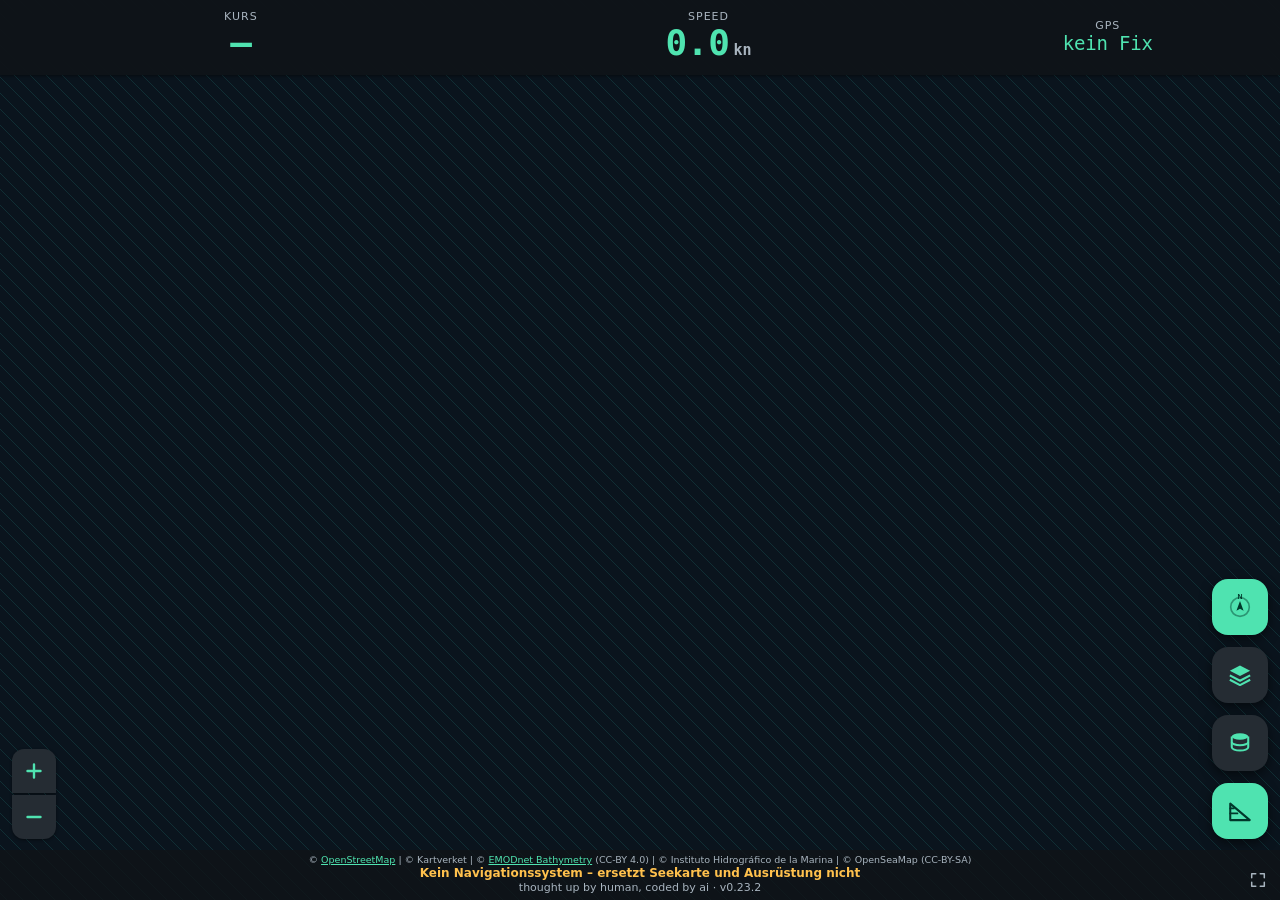
<file: index.html>
<!DOCTYPE html>
<!-- thought up by human, coded by ai -->
<html lang="de">
<head>
  <meta charset="UTF-8">
  <meta name="viewport" content="width=device-width, initial-scale=1.0, maximum-scale=1.0, user-scalable=no, viewport-fit=cover">
  <meta http-equiv="Content-Security-Policy" content="default-src 'self'; script-src 'self'; style-src 'self' 'unsafe-inline'; img-src 'self' data: blob: https://tile.openstreetmap.org https://wms.geonorge.no https://ows.emodnet-bathymetry.eu https://ideihm.covam.es https://tiles.openseamap.org; connect-src 'self' https://tile.openstreetmap.org https://wms.geonorge.no https://ows.emodnet-bathymetry.eu https://ideihm.covam.es https://tiles.openseamap.org;">
  <title>SeaGlimpse</title>
  <link rel="stylesheet" href="vendor/leaflet.css">
  <link rel="stylesheet" href="style.css">
  <link rel="manifest" href="manifest.json">
  <!--
    Systemleisten. theme-color faerbt die obere Leiste; die untere - Androids
    Gesten- bzw. Dreiknopfleiste - faerbt Chrome in einer installierten App
    nach eigener Regel, nicht nach dieser Angabe. Die Varianten mit media
    stehen hier, weil Chrome sie je nach Version fuer die Systemleisten im
    Standalone-Modus heranzieht; sie kosten nichts und koennen nur helfen.
  -->
  <meta name="theme-color" content="#101418">
  <meta name="theme-color" content="#101418" media="(prefers-color-scheme: dark)">
  <meta name="theme-color" content="#101418" media="(prefers-color-scheme: light)">
  <meta name="theme-color" content="#101418" media="(display-mode: standalone)">
  <meta name="description" content="Orientierungshilfe für Bootsfahrten: Position, Kurs, Ziel und Tiefendaten, auch ohne Mobilfunkempfang. Kein Navigationssystem.">
  <!-- iOS reads none of the manifest: installed appearance, title and icon
       come from these instead. The status bar stays visible and opaque -
       "black-translucent" would run the map underneath the clock and the
       battery, and on the water those two are worth reading. -->
  <link rel="icon" href="icons/icon.svg" type="image/svg+xml">
  <link rel="apple-touch-icon" href="icons/apple-touch-icon.png">
  <meta name="apple-mobile-web-app-capable" content="yes">
  <meta name="apple-mobile-web-app-title" content="SeaGlimpse">
  <meta name="apple-mobile-web-app-status-bar-style" content="black">
  <meta name="mobile-web-app-capable" content="yes">
</head>
<body>

  <!-- The map turns inside this window. It is deliberately larger than the
       window (see js/rotate.js), so no empty corner shows up when it is turned
       into the direction of travel; the window clips the overhang. -->
  <div id="mapviewport"><div id="map"></div></div>

  <!-- Icon set. Drawn here once and referenced with <use>, so the markup stays
       readable and no icon font or external sprite has to be loaded. -->
  <svg class="icon-defs" aria-hidden="true" focusable="false">
    <defs>
      <g id="ic-locate">
        <circle cx="12" cy="12" r="3.2"></circle>
        <circle cx="12" cy="12" r="7" fill="none" stroke="currentColor" stroke-width="1.8"></circle>
        <path d="M12 1v3.4M12 19.6V23M1 12h3.4M19.6 12H23" stroke="currentColor"
              stroke-width="2" stroke-linecap="round"></path>
      </g>
      <g id="ic-layers">
        <path d="M12 3.2 2.6 8.1l9.4 4.9 9.4-4.9z"></path>
        <path d="M2.6 12.4 12 17.3l9.4-4.9" fill="none" stroke="currentColor"
              stroke-width="1.9" stroke-linejoin="round"></path>
        <path d="M2.6 16.4 12 21.3l9.4-4.9" fill="none" stroke="currentColor"
              stroke-width="1.9" stroke-linejoin="round"></path>
      </g>
      <g id="ic-storage">
        <ellipse cx="12" cy="6" rx="7.6" ry="3"></ellipse>
        <path d="M4.4 6v5c0 1.66 3.4 3 7.6 3s7.6-1.34 7.6-3V6" fill="none"
              stroke="currentColor" stroke-width="1.9"></path>
        <path d="M4.4 11v5c0 1.66 3.4 3 7.6 3s7.6-1.34 7.6-3v-5" fill="none"
              stroke="currentColor" stroke-width="1.9"></path>
      </g>
      <g id="ic-projection">
        <path d="M3 20.4h18L3 5.2z" fill="none" stroke="currentColor"
              stroke-width="1.9" stroke-linejoin="round"></path>
        <path d="M3 14.2h6.6M3 9.6h3.2" stroke="currentColor" stroke-width="1.7"
              stroke-linecap="round"></path>
      </g>
      <g id="ic-ship">
        <path d="M2.8 14.6h18.4l-2.3 5a2 2 0 0 1-1.8 1.2H6.9a2 2 0 0 1-1.8-1.2z"></path>
        <path d="M5.9 14.6v-3.9h9.4v3.9" fill="none" stroke="currentColor"
              stroke-width="1.8" stroke-linejoin="round"></path>
        <path d="M8.7 10.7V7.4h3.6v3.3" fill="none" stroke="currentColor"
              stroke-width="1.7" stroke-linejoin="round"></path>
        <path d="M18.1 14.6V9.2" fill="none" stroke="currentColor"
              stroke-width="1.7" stroke-linecap="round"></path>
      </g>
      <g id="ic-plus">
        <path d="M12 6v12M6 12h12" fill="none" stroke="currentColor"
              stroke-width="2.2" stroke-linecap="round"></path>
      </g>
      <g id="ic-minus">
        <path d="M6 12h12" fill="none" stroke="currentColor"
              stroke-width="2.2" stroke-linecap="round"></path>
      </g>
      <g id="ic-fullscreen">
        <path d="M3.6 9V3.6H9M15 3.6h5.4V9M20.4 15v5.4H15M9 20.4H3.6V15"
              fill="none" stroke="currentColor" stroke-width="2"
              stroke-linecap="round" stroke-linejoin="round"></path>
      </g>
      <g id="ic-fullscreen-exit">
        <path d="M9 3.6V9H3.6M15 9V3.6M15 9h5.4M15 20.4V15h5.4M9 15v5.4M9 15H3.6"
              fill="none" stroke="currentColor" stroke-width="2"
              stroke-linecap="round" stroke-linejoin="round"></path>
      </g>
      <g id="ic-chevron">
        <path d="M6.5 9.5 12 15l5.5-5.5" fill="none" stroke="currentColor"
              stroke-width="2.2" stroke-linecap="round" stroke-linejoin="round"></path>
      </g>
    </defs>
  </svg>

  <!-- Top app bar: the three values read at a glance while steering -->
  <header id="statusbar" role="status" aria-live="polite">
    <div class="stat">
      <span class="stat-label">Kurs</span>
      <span class="stat-value" id="val-heading">–</span>
    </div>
    <!-- Tapping switches the unit; the whole tile is the target, not just the
         two words of the unit itself. -->
    <button id="btn-speed-unit" class="stat stat-tap" title="Einheit umschalten"
            aria-label="Geschwindigkeitseinheit umschalten">
      <span class="stat-label">Speed</span>
      <span class="stat-figure">
        <span class="stat-value" id="val-speed">–</span>
        <span class="stat-unit" id="val-speed-unit">kn</span>
      </span>
    </button>
    <div class="stat stat-narrow">
      <span class="stat-label">GPS</span>
      <span class="stat-value stat-value-sm" id="val-gps-status">suche…</span>
    </div>
  </header>

  <!-- Readouts stack in one column so two open cards can never overlap;
       hidden ones collapse out of the flow by themselves. -->
  <div id="readouts">

  <!-- Install hint. Hidden by default; js/install.js shows it only when the
       browser actually offers an installation and the hint was not dismissed. -->
  <section id="installbanner" class="card hidden" aria-live="polite">
    <h2 class="card-title">Als App installieren</h2>
    <p class="card-text" id="install-text">Auf dem Homescreen startet SeaGlimpse
      ohne Browserleiste und öffnet auch ohne Empfang.</p>
    <div class="card-actions">
      <button id="btn-install" class="btn-text">Installieren</button>
      <button id="btn-install-later" class="btn-text btn-quiet">Nicht jetzt</button>
    </div>
  </section>

  <!-- Navigation card: shown once a destination is set -->
  <section id="navpanel" class="card hidden" role="status" aria-live="polite">
    <!-- Distance and ETA stay in the header, so both are readable collapsed -
         they are the two figures worth permanent screen space. The card is
         only as wide as they are; the rest belongs to the chart. -->
    <button id="btn-toggle-nav" class="nav-head" aria-expanded="true" aria-controls="nav-details">
      <span class="nav-figures">
        <span class="nav-figure-line">
          <span class="row-label">Distanz</span>
          <span class="row-value" id="val-distance">–</span>
        </span>
        <span class="nav-figure-line nav-eta">
          <span class="row-label">ETA</span>
          <span class="row-value nav-eta-value" id="val-eta">–</span>
        </span>
      </span>
      <svg class="icon chevron" viewBox="0 0 24 24" aria-hidden="true"><use href="#ic-chevron"></use></svg>
    </button>
    <div id="nav-details">
      <div class="card-rows">
        <div class="row">
          <span class="row-label">Peilung</span>
          <span class="row-value" id="val-bearing">–</span>
        </div>
      </div>
      <p class="card-note hidden" id="target-lock-hint">Ziel fixiert – ein Tippen
        auf die Karte verschiebt es nicht mehr.</p>
      <button id="btn-clear-target" class="btn-text">Ziel löschen</button>
    </div>
  </section>

  </div>

  <!-- Chart layers -->
  <section id="layerpanel" class="card sheet hidden">
    <h2 class="card-title">Kartenebenen</h2>
    <div id="layer-list"></div>

    <!-- Other ships are not a layer of this map and cannot become one: every
         worldwide AIS feed needs a key, and a key needs a server this app does
         not have (see docs/architecture.md). What is possible without either
         is the jump - a plain link, nothing is loaded from there. It sits here
         rather than on a fifth button because it stands in for the layer. -->
    <div class="panel-extra">
      <a id="link-ais" class="btn-text btn-icon" target="_blank"
         rel="noopener noreferrer" href="https://www.vesselfinder.com/aismap">
        <svg class="icon" viewBox="0 0 24 24" aria-hidden="true"><use href="#ic-ship"></use></svg>
        Schiffe in der Nähe
      </a>
      <p class="card-text" id="ais-hint">Öffnet den gezeigten Ausschnitt bei
        VesselFinder. Kleine Sportboote senden meist kein AIS.</p>
    </div>
  </section>

  <!-- Tile storage -->
  <section id="storagepanel" class="card sheet hidden">
    <h2 class="card-title">Kachelspeicher</h2>
    <p class="card-text">Angesehene Kartenausschnitte werden automatisch gespeichert
      und stehen ohne Empfang weiter zur Verfügung. Ein Vorab-Download ganzer
      Gebiete ist nicht möglich – die Nutzungsbedingungen von OpenStreetMap
      untersagen das.</p>
    <p class="card-text" id="cache-size-hint"></p>
    <button id="btn-clear-cache" class="btn-text">Speicher leeren</button>
  </section>

  <!-- Floating action buttons -->
  <nav id="fabs" aria-label="Kartenwerkzeuge">
    <!--
      Position and orientation on one button. Not following, it is a crosshair
      and the tap brings the boat back to the middle; following, it becomes a
      compass and every further tap switches between north-up and course-up.
      The symbol always shows what the next tap does.

      The compass is drawn here rather than pulled from the icon set: the
      needle has to be reachable for CSS, and a <use> reference hides its
      contents. It turns with --map-rot, the same angle the map turns by - so
      it points at north whatever the map is doing, and stands upright by
      itself while the map is north-up.
    -->
    <button id="btn-map-mode" class="fab" aria-pressed="false"
            title="Zur eigenen Position" aria-label="Position und Kartenausrichtung">
      <svg class="icon" viewBox="0 0 24 24" aria-hidden="true">
        <g class="glyph-locate"><use href="#ic-locate"></use></g>
        <g class="glyph-compass">
          <circle cx="12" cy="12" r="8.6" fill="none" stroke="currentColor"
                  stroke-width="1.5" opacity="0.45"></circle>
          <g class="fab-needle">
            <path d="M12 6.4 15.3 15.4 12 13.6 8.7 15.4z"></path>
            <text class="fab-north" x="12" y="4.9" text-anchor="middle"
                  font-size="6.4" font-weight="700" fill="currentColor">N</text>
          </g>
        </g>
      </svg>
    </button>
    <button id="btn-toggle-layers" class="fab" title="Kartenebenen" aria-label="Kartenebenen">
      <svg class="icon" viewBox="0 0 24 24" aria-hidden="true"><use href="#ic-layers"></use></svg>
    </button>
    <button id="btn-toggle-storage" class="fab" title="Kachelspeicher" aria-label="Kachelspeicher">
      <svg class="icon" viewBox="0 0 24 24" aria-hidden="true"><use href="#ic-storage"></use></svg>
    </button>
    <button id="btn-toggle-proj" class="fab" title="Distanzmarken auf der Kurslinie" aria-label="Distanzmarken auf der Kurslinie">
      <svg class="icon" viewBox="0 0 24 24" aria-hidden="true"><use href="#ic-projection"></use></svg>
    </button>
  </nav>

  <!-- Zoom, and the map credits: both used to be Leaflet controls inside the
       map. They cannot stay there - the map is oversized and turns, so its
       corners are off screen and would turn with it. -->
  <div id="zoomctl">
    <button id="btn-zoom-in" class="zoom-btn" title="Hineinzoomen" aria-label="Hineinzoomen">
      <svg class="icon" viewBox="0 0 24 24" aria-hidden="true"><use href="#ic-plus"></use></svg>
    </button>
    <button id="btn-zoom-out" class="zoom-btn" title="Herauszoomen" aria-label="Herauszoomen">
      <svg class="icon" viewBox="0 0 24 24" aria-hidden="true"><use href="#ic-minus"></use></svg>
    </button>
  </div>



  <!-- Short-lived feedback for actions that otherwise leave no trace, e.g. a
       tap on the map that a fixed destination has ignored. -->
  <div id="snackbar" role="status" aria-live="polite"></div>

  <!-- The warning is part of the app, not of a page nobody reads: it stays on
       screen the whole time, above the credits it shares its strip with. -->
  <!-- One strip along the bottom edge: credits, the standing warning, and who
       built it. Together rather than stacked separately, so nothing can slide
       over anything else when a line wraps on a narrow screen. -->
  <footer id="footer">
    <p id="attribution"></p>
    <p id="disclaimer">Kein Navigationssystem – ersetzt Seekarte und Ausrüstung nicht</p>
    <p id="colophon">thought up by human, coded by ai · v<span id="app-version"></span></p>
    <!-- Sits in the footer strip rather than among the map buttons: it is used
         once at the start of a trip, not while steering. Hidden where the
         browser has no fullscreen to give. -->
    <button id="btn-fullscreen" class="hidden" title="Vollbild" aria-label="Vollbild" aria-pressed="false">
      <svg class="icon" viewBox="0 0 24 24" aria-hidden="true"><use id="ic-fullscreen-use" href="#ic-fullscreen"></use></svg>
    </button>
  </footer>

  <script src="vendor/leaflet.js"></script>
  <script src="js/version.js"></script>
  <script src="js/sources.js"></script>
  <script src="js/tilecache.js"></script>
  <script src="js/rotate.js"></script>
  <script src="js/app.js"></script>
  <script src="js/install.js"></script>
  <script src="js/wakelock.js"></script>
</body>
</html>
</file>
<file: vendor/leaflet.css>
/* required styles */

.leaflet-pane,
.leaflet-tile,
.leaflet-marker-icon,
.leaflet-marker-shadow,
.leaflet-tile-container,
.leaflet-pane > svg,
.leaflet-pane > canvas,
.leaflet-zoom-box,
.leaflet-image-layer,
.leaflet-layer {
	position: absolute;
	left: 0;
	top: 0;
	}
.leaflet-container {
	overflow: hidden;
	}
.leaflet-tile,
.leaflet-marker-icon,
.leaflet-marker-shadow {
	-webkit-user-select: none;
	   -moz-user-select: none;
	        user-select: none;
	  -webkit-user-drag: none;
	}
/* Prevents IE11 from highlighting tiles in blue */
.leaflet-tile::selection {
	background: transparent;
}
/* Safari renders non-retina tile on retina better with this, but Chrome is worse */
.leaflet-safari .leaflet-tile {
	image-rendering: -webkit-optimize-contrast;
	}
/* hack that prevents hw layers "stretching" when loading new tiles */
.leaflet-safari .leaflet-tile-container {
	width: 1600px;
	height: 1600px;
	-webkit-transform-origin: 0 0;
	}
.leaflet-marker-icon,
.leaflet-marker-shadow {
	display: block;
	}
/* .leaflet-container svg: reset svg max-width decleration shipped in Joomla! (joomla.org) 3.x */
/* .leaflet-container img: map is broken in FF if you have max-width: 100% on tiles */
.leaflet-container .leaflet-overlay-pane svg {
	max-width: none !important;
	max-height: none !important;
	}
.leaflet-container .leaflet-marker-pane img,
.leaflet-container .leaflet-shadow-pane img,
.leaflet-container .leaflet-tile-pane img,
.leaflet-container img.leaflet-image-layer,
.leaflet-container .leaflet-tile {
	max-width: none !important;
	max-height: none !important;
	width: auto;
	padding: 0;
	}

.leaflet-container img.leaflet-tile {
	/* See: https://bugs.chromium.org/p/chromium/issues/detail?id=600120 */
	mix-blend-mode: plus-lighter;
}

.leaflet-container.leaflet-touch-zoom {
	-ms-touch-action: pan-x pan-y;
	touch-action: pan-x pan-y;
	}
.leaflet-container.leaflet-touch-drag {
	-ms-touch-action: pinch-zoom;
	/* Fallback for FF which doesn't support pinch-zoom */
	touch-action: none;
	touch-action: pinch-zoom;
}
.leaflet-container.leaflet-touch-drag.leaflet-touch-zoom {
	-ms-touch-action: none;
	touch-action: none;
}
.leaflet-container {
	-webkit-tap-highlight-color: transparent;
}
.leaflet-container a {
	-webkit-tap-highlight-color: rgba(51, 181, 229, 0.4);
}
.leaflet-tile {
	filter: inherit;
	visibility: hidden;
	}
.leaflet-tile-loaded {
	visibility: inherit;
	}
.leaflet-zoom-box {
	width: 0;
	height: 0;
	-moz-box-sizing: border-box;
	     box-sizing: border-box;
	z-index: 800;
	}
/* workaround for https://bugzilla.mozilla.org/show_bug.cgi?id=888319 */
.leaflet-overlay-pane svg {
	-moz-user-select: none;
	}

.leaflet-pane         { z-index: 400; }

.leaflet-tile-pane    { z-index: 200; }
.leaflet-overlay-pane { z-index: 400; }
.leaflet-shadow-pane  { z-index: 500; }
.leaflet-marker-pane  { z-index: 600; }
.leaflet-tooltip-pane   { z-index: 650; }
.leaflet-popup-pane   { z-index: 700; }

.leaflet-map-pane canvas { z-index: 100; }
.leaflet-map-pane svg    { z-index: 200; }

.leaflet-vml-shape {
	width: 1px;
	height: 1px;
	}
.lvml {
	behavior: url(#default#VML);
	display: inline-block;
	position: absolute;
	}


/* control positioning */

.leaflet-control {
	position: relative;
	z-index: 800;
	pointer-events: visiblePainted; /* IE 9-10 doesn't have auto */
	pointer-events: auto;
	}
.leaflet-top,
.leaflet-bottom {
	position: absolute;
	z-index: 1000;
	pointer-events: none;
	}
.leaflet-top {
	top: 0;
	}
.leaflet-right {
	right: 0;
	}
.leaflet-bottom {
	bottom: 0;
	}
.leaflet-left {
	left: 0;
	}
.leaflet-control {
	float: left;
	clear: both;
	}
.leaflet-right .leaflet-control {
	float: right;
	}
.leaflet-top .leaflet-control {
	margin-top: 10px;
	}
.leaflet-bottom .leaflet-control {
	margin-bottom: 10px;
	}
.leaflet-left .leaflet-control {
	margin-left: 10px;
	}
.leaflet-right .leaflet-control {
	margin-right: 10px;
	}


/* zoom and fade animations */

.leaflet-fade-anim .leaflet-popup {
	opacity: 0;
	-webkit-transition: opacity 0.2s linear;
	   -moz-transition: opacity 0.2s linear;
	        transition: opacity 0.2s linear;
	}
.leaflet-fade-anim .leaflet-map-pane .leaflet-popup {
	opacity: 1;
	}
.leaflet-zoom-animated {
	-webkit-transform-origin: 0 0;
	    -ms-transform-origin: 0 0;
	        transform-origin: 0 0;
	}
svg.leaflet-zoom-animated {
	will-change: transform;
}

.leaflet-zoom-anim .leaflet-zoom-animated {
	-webkit-transition: -webkit-transform 0.25s cubic-bezier(0,0,0.25,1);
	   -moz-transition:    -moz-transform 0.25s cubic-bezier(0,0,0.25,1);
	        transition:         transform 0.25s cubic-bezier(0,0,0.25,1);
	}
.leaflet-zoom-anim .leaflet-tile,
.leaflet-pan-anim .leaflet-tile {
	-webkit-transition: none;
	   -moz-transition: none;
	        transition: none;
	}

.leaflet-zoom-anim .leaflet-zoom-hide {
	visibility: hidden;
	}


/* cursors */

.leaflet-interactive {
	cursor: pointer;
	}
.leaflet-grab {
	cursor: -webkit-grab;
	cursor:    -moz-grab;
	cursor:         grab;
	}
.leaflet-crosshair,
.leaflet-crosshair .leaflet-interactive {
	cursor: crosshair;
	}
.leaflet-popup-pane,
.leaflet-control {
	cursor: auto;
	}
.leaflet-dragging .leaflet-grab,
.leaflet-dragging .leaflet-grab .leaflet-interactive,
.leaflet-dragging .leaflet-marker-draggable {
	cursor: move;
	cursor: -webkit-grabbing;
	cursor:    -moz-grabbing;
	cursor:         grabbing;
	}

/* marker & overlays interactivity */
.leaflet-marker-icon,
.leaflet-marker-shadow,
.leaflet-image-layer,
.leaflet-pane > svg path,
.leaflet-tile-container {
	pointer-events: none;
	}

.leaflet-marker-icon.leaflet-interactive,
.leaflet-image-layer.leaflet-interactive,
.leaflet-pane > svg path.leaflet-interactive,
svg.leaflet-image-layer.leaflet-interactive path {
	pointer-events: visiblePainted; /* IE 9-10 doesn't have auto */
	pointer-events: auto;
	}

/* visual tweaks */

.leaflet-container {
	background: #ddd;
	outline-offset: 1px;
	}
.leaflet-container a {
	color: #0078A8;
	}
.leaflet-zoom-box {
	border: 2px dotted #38f;
	background: rgba(255,255,255,0.5);
	}


/* general typography */
.leaflet-container {
	font-family: "Helvetica Neue", Arial, Helvetica, sans-serif;
	font-size: 12px;
	font-size: 0.75rem;
	line-height: 1.5;
	}


/* general toolbar styles */

.leaflet-bar {
	box-shadow: 0 1px 5px rgba(0,0,0,0.65);
	border-radius: 4px;
	}
.leaflet-bar a {
	background-color: #fff;
	border-bottom: 1px solid #ccc;
	width: 26px;
	height: 26px;
	line-height: 26px;
	display: block;
	text-align: center;
	text-decoration: none;
	color: black;
	}
.leaflet-bar a,
.leaflet-control-layers-toggle {
	background-position: 50% 50%;
	background-repeat: no-repeat;
	display: block;
	}
.leaflet-bar a:hover,
.leaflet-bar a:focus {
	background-color: #f4f4f4;
	}
.leaflet-bar a:first-child {
	border-top-left-radius: 4px;
	border-top-right-radius: 4px;
	}
.leaflet-bar a:last-child {
	border-bottom-left-radius: 4px;
	border-bottom-right-radius: 4px;
	border-bottom: none;
	}
.leaflet-bar a.leaflet-disabled {
	cursor: default;
	background-color: #f4f4f4;
	color: #bbb;
	}

.leaflet-touch .leaflet-bar a {
	width: 30px;
	height: 30px;
	line-height: 30px;
	}
.leaflet-touch .leaflet-bar a:first-child {
	border-top-left-radius: 2px;
	border-top-right-radius: 2px;
	}
.leaflet-touch .leaflet-bar a:last-child {
	border-bottom-left-radius: 2px;
	border-bottom-right-radius: 2px;
	}

/* zoom control */

.leaflet-control-zoom-in,
.leaflet-control-zoom-out {
	font: bold 18px 'Lucida Console', Monaco, monospace;
	text-indent: 1px;
	}

.leaflet-touch .leaflet-control-zoom-in, .leaflet-touch .leaflet-control-zoom-out  {
	font-size: 22px;
	}


/* layers control */

.leaflet-control-layers {
	box-shadow: 0 1px 5px rgba(0,0,0,0.4);
	background: #fff;
	border-radius: 5px;
	}
.leaflet-control-layers-toggle {
	background-image: url(images/layers.png);
	width: 36px;
	height: 36px;
	}
.leaflet-retina .leaflet-control-layers-toggle {
	background-image: url(images/layers-2x.png);
	background-size: 26px 26px;
	}
.leaflet-touch .leaflet-control-layers-toggle {
	width: 44px;
	height: 44px;
	}
.leaflet-control-layers .leaflet-control-layers-list,
.leaflet-control-layers-expanded .leaflet-control-layers-toggle {
	display: none;
	}
.leaflet-control-layers-expanded .leaflet-control-layers-list {
	display: block;
	position: relative;
	}
.leaflet-control-layers-expanded {
	padding: 6px 10px 6px 6px;
	color: #333;
	background: #fff;
	}
.leaflet-control-layers-scrollbar {
	overflow-y: scroll;
	overflow-x: hidden;
	padding-right: 5px;
	}
.leaflet-control-layers-selector {
	margin-top: 2px;
	position: relative;
	top: 1px;
	}
.leaflet-control-layers label {
	display: block;
	font-size: 13px;
	font-size: 1.08333em;
	}
.leaflet-control-layers-separator {
	height: 0;
	border-top: 1px solid #ddd;
	margin: 5px -10px 5px -6px;
	}

/* Default icon URLs */
.leaflet-default-icon-path { /* used only in path-guessing heuristic, see L.Icon.Default */
	background-image: url(images/marker-icon.png);
	}


/* attribution and scale controls */

.leaflet-container .leaflet-control-attribution {
	background: #fff;
	background: rgba(255, 255, 255, 0.8);
	margin: 0;
	}
.leaflet-control-attribution,
.leaflet-control-scale-line {
	padding: 0 5px;
	color: #333;
	line-height: 1.4;
	}
.leaflet-control-attribution a {
	text-decoration: none;
	}
.leaflet-control-attribution a:hover,
.leaflet-control-attribution a:focus {
	text-decoration: underline;
	}
.leaflet-attribution-flag {
	display: inline !important;
	vertical-align: baseline !important;
	width: 1em;
	height: 0.6669em;
	}
.leaflet-left .leaflet-control-scale {
	margin-left: 5px;
	}
.leaflet-bottom .leaflet-control-scale {
	margin-bottom: 5px;
	}
.leaflet-control-scale-line {
	border: 2px solid #777;
	border-top: none;
	line-height: 1.1;
	padding: 2px 5px 1px;
	white-space: nowrap;
	-moz-box-sizing: border-box;
	     box-sizing: border-box;
	background: rgba(255, 255, 255, 0.8);
	text-shadow: 1px 1px #fff;
	}
.leaflet-control-scale-line:not(:first-child) {
	border-top: 2px solid #777;
	border-bottom: none;
	margin-top: -2px;
	}
.leaflet-control-scale-line:not(:first-child):not(:last-child) {
	border-bottom: 2px solid #777;
	}

.leaflet-touch .leaflet-control-attribution,
.leaflet-touch .leaflet-control-layers,
.leaflet-touch .leaflet-bar {
	box-shadow: none;
	}
.leaflet-touch .leaflet-control-layers,
.leaflet-touch .leaflet-bar {
	border: 2px solid rgba(0,0,0,0.2);
	background-clip: padding-box;
	}


/* popup */

.leaflet-popup {
	position: absolute;
	text-align: center;
	margin-bottom: 20px;
	}
.leaflet-popup-content-wrapper {
	padding: 1px;
	text-align: left;
	border-radius: 12px;
	}
.leaflet-popup-content {
	margin: 13px 24px 13px 20px;
	line-height: 1.3;
	font-size: 13px;
	font-size: 1.08333em;
	min-height: 1px;
	}
.leaflet-popup-content p {
	margin: 17px 0;
	margin: 1.3em 0;
	}
.leaflet-popup-tip-container {
	width: 40px;
	height: 20px;
	position: absolute;
	left: 50%;
	margin-top: -1px;
	margin-left: -20px;
	overflow: hidden;
	pointer-events: none;
	}
.leaflet-popup-tip {
	width: 17px;
	height: 17px;
	padding: 1px;

	margin: -10px auto 0;
	pointer-events: auto;

	-webkit-transform: rotate(45deg);
	   -moz-transform: rotate(45deg);
	    -ms-transform: rotate(45deg);
	        transform: rotate(45deg);
	}
.leaflet-popup-content-wrapper,
.leaflet-popup-tip {
	background: white;
	color: #333;
	box-shadow: 0 3px 14px rgba(0,0,0,0.4);
	}
.leaflet-container a.leaflet-popup-close-button {
	position: absolute;
	top: 0;
	right: 0;
	border: none;
	text-align: center;
	width: 24px;
	height: 24px;
	font: 16px/24px Tahoma, Verdana, sans-serif;
	color: #757575;
	text-decoration: none;
	background: transparent;
	}
.leaflet-container a.leaflet-popup-close-button:hover,
.leaflet-container a.leaflet-popup-close-button:focus {
	color: #585858;
	}
.leaflet-popup-scrolled {
	overflow: auto;
	}

.leaflet-oldie .leaflet-popup-content-wrapper {
	-ms-zoom: 1;
	}
.leaflet-oldie .leaflet-popup-tip {
	width: 24px;
	margin: 0 auto;

	-ms-filter: "progid:DXImageTransform.Microsoft.Matrix(M11=0.70710678, M12=0.70710678, M21=-0.70710678, M22=0.70710678)";
	filter: progid:DXImageTransform.Microsoft.Matrix(M11=0.70710678, M12=0.70710678, M21=-0.70710678, M22=0.70710678);
	}

.leaflet-oldie .leaflet-control-zoom,
.leaflet-oldie .leaflet-control-layers,
.leaflet-oldie .leaflet-popup-content-wrapper,
.leaflet-oldie .leaflet-popup-tip {
	border: 1px solid #999;
	}


/* div icon */

.leaflet-div-icon {
	background: #fff;
	border: 1px solid #666;
	}


/* Tooltip */
/* Base styles for the element that has a tooltip */
.leaflet-tooltip {
	position: absolute;
	padding: 6px;
	background-color: #fff;
	border: 1px solid #fff;
	border-radius: 3px;
	color: #222;
	white-space: nowrap;
	-webkit-user-select: none;
	-moz-user-select: none;
	-ms-user-select: none;
	user-select: none;
	pointer-events: none;
	box-shadow: 0 1px 3px rgba(0,0,0,0.4);
	}
.leaflet-tooltip.leaflet-interactive {
	cursor: pointer;
	pointer-events: auto;
	}
.leaflet-tooltip-top:before,
.leaflet-tooltip-bottom:before,
.leaflet-tooltip-left:before,
.leaflet-tooltip-right:before {
	position: absolute;
	pointer-events: none;
	border: 6px solid transparent;
	background: transparent;
	content: "";
	}

/* Directions */

.leaflet-tooltip-bottom {
	margin-top: 6px;
}
.leaflet-tooltip-top {
	margin-top: -6px;
}
.leaflet-tooltip-bottom:before,
.leaflet-tooltip-top:before {
	left: 50%;
	margin-left: -6px;
	}
.leaflet-tooltip-top:before {
	bottom: 0;
	margin-bottom: -12px;
	border-top-color: #fff;
	}
.leaflet-tooltip-bottom:before {
	top: 0;
	margin-top: -12px;
	margin-left: -6px;
	border-bottom-color: #fff;
	}
.leaflet-tooltip-left {
	margin-left: -6px;
}
.leaflet-tooltip-right {
	margin-left: 6px;
}
.leaflet-tooltip-left:before,
.leaflet-tooltip-right:before {
	top: 50%;
	margin-top: -6px;
	}
.leaflet-tooltip-left:before {
	right: 0;
	margin-right: -12px;
	border-left-color: #fff;
	}
.leaflet-tooltip-right:before {
	left: 0;
	margin-left: -12px;
	border-right-color: #fff;
	}

/* Printing */

@media print {
	/* Prevent printers from removing background-images of controls. */
	.leaflet-control {
		-webkit-print-color-adjust: exact;
		print-color-adjust: exact;
		}
	}
</file>
<file: style.css>
/* thought up by human, coded by ai */

/*
 * Material 3, dark scheme, tuned for a phone held at arm's length in daylight
 * on a moving boat. Two deviations from stock Material are deliberate:
 *
 *  - Contrast is pushed past the Material baseline. Surfaces are darker and
 *    on-surface colours lighter than the reference dark palette, because the
 *    screen competes with open sky.
 *  - The readings are set at display sizes rather than the body/title sizes a
 *    Material layout would use. They have to be readable in a glance away from
 *    the water, which is the whole point of the app.
 *
 * Type is a system stack: no webfont is loaded, since nothing may be fetched
 * from a CDN and vendoring Roboto would add weight for little gain.
 */

:root {
  color-scheme: dark;

  /* Surfaces */
  --md-surface: #101418;
  --md-surface-container: #1b2127;
  --md-surface-container-high: #252c33;

  /* Content */
  --md-on-surface: #e6eaef;
  --md-on-surface-variant: #a8b4bf;
  --md-outline: #3a444e;

  /* Accent: the readings and active controls */
  --md-primary: #4fe3b0;
  --md-on-primary: #00382a;

  /* Elevation. Material 3 leans on tinted surfaces; the shadow only lifts the
     panel off a busy map so its edge stays findable. */
  --md-elev-1: 0 1px 3px rgba(0, 0, 0, 0.45);
  --md-elev-3: 0 4px 12px rgba(0, 0, 0, 0.55);

  /* Shape */
  --md-radius-s: 12px;
  --md-radius-m: 16px;
  --md-radius-l: 28px;

  --font: system-ui, -apple-system, "Segoe UI", Roboto, "Helvetica Neue", sans-serif;
  --font-numeric: ui-monospace, "SF Mono", "Roboto Mono", Menlo, monospace;

  /* Safe areas on notched phones */
  --inset-top: env(safe-area-inset-top, 0px);
  --inset-bottom: env(safe-area-inset-bottom, 0px);

  /* Buttons on the left and on the right sit on one line, clear of the footer
     strip. The strip's height depends on how its lines wrap, so app.js
     measures it and overwrites this - the value here is what holds until the
     first measurement. */
  --controls-bottom: calc(var(--inset-bottom) + 82px);
}

* { box-sizing: border-box; }

html, body {
  margin: 0;
  height: 100%;
  overflow: hidden;
  background: var(--md-surface);
  color: var(--md-on-surface);
  font-family: var(--font);
  -webkit-text-size-adjust: 100%;
}

/*
 * The map window clips; the map inside it turns. In course-up mode js/rotate.js
 * sets --map-size to the diagonal of the window, so the turned map still covers
 * every corner, and --map-rot to the angle. North-up leaves both at their
 * defaults, and then this is an ordinary full-screen map.
 */
#mapviewport {
  position: absolute;
  inset: 0;
  overflow: hidden;
  background: var(--md-surface);
}

#map {
  position: absolute;
  top: 50%;
  left: 50%;
  width: var(--map-size-w, 100%);
  height: var(--map-size-h, 100%);
  background: var(--md-surface);
  transform: translate(-50%, -50%) rotate(var(--map-rot, 0deg));
  transform-origin: 50% 50%;
  /* Long enough to look like a turn rather than a jump, short enough not to
     lag behind the boat. */
  transition: transform 240ms ease-out;
}

@media (prefers-reduced-motion: reduce) {
  #map { transition: none; }
}

/* While two fingers are turning the map, everything that follows the rotation
   has to follow it immediately: an eased transition would lag a finger that is
   still moving. */
:root.is-turning #map,
:root.is-turning .boat-icon svg,
:root.is-turning .fab-needle { transition: none; }

/*
 * Own position. A hull with a pointed bow and a flat stern, turned into the
 * course - which way the boat is pointing is the thing to read at a glance.
 * The rotation is the geographic heading: north-up the map does not turn and
 * the boat does, course-up the map turns underneath and the boat ends up
 * pointing at the top of the screen.
 */
.boat-icon svg {
  width: 34px;
  height: 40px;
  display: block;
  transform: rotate(var(--rot, 0deg));
  transform-origin: 50% 50%;
  transition: transform 240ms ease-out;
  filter: drop-shadow(0 1px 3px rgba(0, 0, 0, 0.6));
}

@media (prefers-reduced-motion: reduce) {
  .boat-icon svg { transition: none; }
}

.icon-defs { position: absolute; width: 0; height: 0; overflow: hidden; }

.icon {
  width: 26px;
  height: 26px;
  fill: currentColor;
  display: block;
}

/* --- Top app bar ---------------------------------------------------------
 * Full width rather than a floating pill: it never has to compete with the
 * zoom control for the same corner, and the three readings get the whole
 * width instead of sharing it with the map. */

#statusbar {
  position: absolute;
  top: 0;
  left: 0;
  right: 0;
  z-index: 1000;
  display: flex;
  align-items: stretch;
  gap: 2px;
  padding: calc(var(--inset-top) + 6px) 8px 8px;
  background: color-mix(in srgb, var(--md-surface) 92%, transparent);
  backdrop-filter: blur(12px);
  box-shadow: var(--md-elev-1);
}

.stat {
  flex: 1 1 0;
  min-width: 0;
  display: flex;
  flex-direction: column;
  align-items: center;
  justify-content: center;
  padding: 4px 2px;
}

.stat-narrow { flex: 0 1 26%; }

/* A reading that is also a switch. Looks like the others - the tap is the
   discovery, not a button frame in the middle of the display. */
.stat-tap {
  appearance: none;
  border: none;
  background: none;
  color: inherit;
  font: inherit;
  cursor: pointer;
}

/* Number and unit on one baseline: the unit stays small, so km/h does not
   crowd the two neighbouring readings out of the bar. */
.stat-figure {
  display: flex;
  align-items: baseline;
  gap: 4px;
  min-width: 0;
}

.stat-unit {
  font-family: var(--font-numeric);
  font-size: 15px;
  font-weight: 600;
  color: var(--md-on-surface-variant);
  white-space: nowrap;
}

.stat-label {
  font-size: 11px;
  font-weight: 500;
  letter-spacing: 0.09em;
  text-transform: uppercase;
  color: var(--md-on-surface-variant);
  line-height: 1.2;
}

/* Display size. This is the number read while looking away from the water. */
.stat-value {
  font-family: var(--font-numeric);
  font-size: 36px;
  font-weight: 600;
  line-height: 1.1;
  letter-spacing: -0.01em;
  color: var(--md-primary);
  font-variant-numeric: tabular-nums;
  white-space: nowrap;
  overflow: hidden;
  text-overflow: ellipsis;
  max-width: 100%;
}

/* The GPS state is a word, not a reading - it must not crowd out the numbers. */
.stat-value-sm { font-size: 19px; font-weight: 500; }

@media (max-width: 380px) {
  .stat-value { font-size: 30px; }
  .stat-value-sm { font-size: 16px; }
}

/* --- Cards --------------------------------------------------------------- */

.card {
  position: absolute;
  z-index: 1000;
  background: var(--md-surface-container);
  color: var(--md-on-surface);
  border-radius: var(--md-radius-l);
  box-shadow: var(--md-elev-3);
  padding: 16px 20px;
}

.card.hidden { display: none; }

.card-title {
  margin: 0 0 10px;
  font-size: 13px;
  font-weight: 600;
  letter-spacing: 0.08em;
  text-transform: uppercase;
  color: var(--md-on-surface-variant);
}

.card-text {
  margin: 0 0 10px;
  font-size: 13px;
  line-height: 1.45;
  color: var(--md-on-surface-variant);
}

.card-rows { display: flex; flex-direction: column; gap: 6px; }

/*
 * Distance, ETA and bearing are one table, not three lines that happen to sit
 * above each other: same label column, same right edge for the figures. The
 * figures are right-aligned because that is how numbers of differing length
 * line up - and they carry their unit with them, so the unit ends the line.
 */
.row,
.nav-figure-line {
  display: grid;
  grid-template-columns: var(--label-col, 60px) 1fr;
  align-items: baseline;
  gap: 10px;
}

.row .row-value,
.nav-figure-line .row-value { text-align: right; }

.row-label {
  font-size: 14px;
  color: var(--md-on-surface-variant);
}

.row-value {
  font-family: var(--font-numeric);
  font-size: 26px;
  font-weight: 600;
  line-height: 1.15;
  color: var(--md-primary);
  font-variant-numeric: tabular-nums;
  /* A wrapped reading is unreadable at a glance and costs the height the
     collapsed card is meant to save. */
  white-space: nowrap;
}

/*
 * Readouts share one column. Placing them in opposite corners looked fine in
 * the abstract but collided on a 390 px phone as soon as both were open.
 */
#readouts {
  position: absolute;
  z-index: 1000;
  top: calc(var(--inset-top) + 84px);
  left: 12px;
  /* No width of its own: each card takes only what it needs, and what it does
     not need stays chart. align-items keeps them from stretching to the widest
     one among them. */
  max-width: min(252px, 72vw);
  display: flex;
  flex-direction: column;
  align-items: flex-start;
  gap: 10px;
  pointer-events: none;
}

#readouts .card {
  position: static;
  pointer-events: auto;
  max-width: 100%;
}

/* The install hint is text and wants the full column; the readings do not. */
#installbanner { width: min(252px, 72vw); }

/* Collapsible destination card. Collapsed it keeps only the distance, which
   is what the card is worth permanent space for. */
/* Tighter than the other cards: this one is on screen the whole time. The
   room on the right belongs to the chevron, which is lifted out of the text
   flow below - in the flow it shortened the header lines only, and the figures
   then stopped lining up with the bearing underneath. */
#navpanel {
  position: relative;
  padding: 8px 40px 8px 12px;
}

.nav-head {
  appearance: none;
  width: 100%;
  display: block;
  padding: 0;
  min-height: 44px;
  border: none;
  background: none;
  color: inherit;
  font: inherit;
  text-align: left;
  cursor: pointer;
}

/* Positioned against the card, not the header, so it sits in the reserved
   strip on the right. It stays a child of the button, so a tap on it still
   folds the card. */
.nav-head .chevron {
  position: absolute;
  right: 11px;
  top: 19px;
  width: 22px;
  height: 22px;
  color: var(--md-on-surface-variant);
  transition: transform 0.18s ease;
}

#navpanel.is-collapsed .nav-head .chevron { transform: rotate(-90deg); }
#navpanel.is-collapsed #nav-details { display: none; }

/* Collapsed, the figures are the only thing on the card - a unit-bearing
   number needs no label, and dropping it keeps the card narrow. */
#navpanel.is-collapsed .nav-head .row-label { display: none; }

/* Same step as between the two header lines, so all three readings keep one
   rhythm instead of showing where the fold is. */
#nav-details { margin-top: 2px; }

/* Distance over ETA: the distance is the figure being read, the ETA the
   footnote to it. Both stay in the header, so a collapsed card still carries
   them. */
.nav-figures {
  display: flex;
  flex-direction: column;
  gap: 2px;
  width: 100%;
  min-width: 0;
}

.nav-figure-line {
  display: flex;
  align-items: baseline;
  justify-content: space-between;
  gap: 10px;
}

/*
 * Open, the ETA is a reading like the distance and is set like one. Collapsed
 * it drops to a caption underneath: at that point the card is a glance, and
 * the distance is what the glance is for.
 */
#navpanel.is-collapsed .nav-eta-value {
  font-size: 13px;
  font-weight: 500;
  color: var(--md-on-surface-variant);
}

/*
 * Collapsed the card must not breathe with every minute that ticks over.
 * Tabular figures keep digits equal in width, and this floor keeps the card
 * from following the length of the ETA text - "9 min" and "10 min" then leave
 * it exactly where it was.
 */
#navpanel.is-collapsed .nav-figures { min-width: 110px; }

/* Collapsed the labels are gone, so the table becomes two stacked figures -
   left-aligned, because with nothing to line up against, a right edge would
   only make the card look ragged. */
#navpanel.is-collapsed .nav-figure-line { display: block; }
#navpanel.is-collapsed .nav-figure-line .row-value { text-align: left; }

/* Sheets are wider and centred: they carry controls, not readings. */
.sheet {
  top: calc(var(--inset-top) + 84px);
  left: 50%;
  transform: translateX(-50%);
  width: min(340px, calc(100vw - 24px));
  max-height: calc(100vh - var(--inset-top) - 190px);
  overflow-y: auto;
}

/* --- Controls ------------------------------------------------------------ */

.btn-text {
  appearance: none;
  margin-top: 12px;
  padding: 10px 18px;
  min-height: 44px;
  border: none;
  border-radius: var(--md-radius-l);
  background: var(--md-surface-container-high);
  color: var(--md-primary);
  font: inherit;
  font-size: 15px;
  font-weight: 600;
  cursor: pointer;
}

.btn-text:active { background: var(--md-outline); }

/* Second, quieter action in a pair - Material's text button next to a filled
   one. Same tap target, less pull. */
.btn-quiet {
  background: transparent;
  color: var(--md-on-surface-variant);
}

.btn-quiet:active { background: var(--md-surface-container-high); }

/* Two actions side by side; they wrap rather than shrink below a tap target. */
.card-actions { display: flex; flex-wrap: wrap; gap: 8px; }

/* Status line inside a card, e.g. that the destination is fixed. */
.card-note {
  margin: 10px 0 0;
  font-size: 13px;
  line-height: 1.4;
  color: var(--md-primary);
}

.card-note.hidden { display: none; }

/* Generic, for controls that are not always applicable - e.g. the install
   button on iOS, where the browser offers no programmatic installation. */
.btn-text.hidden { display: none; }

/* Layer switches. Material list item with a leading checkbox, sized as a
   comfortable tap target for wet hands. */
.layer-row {
  display: flex;
  align-items: center;
  gap: 14px;
  min-height: 52px;
  font-size: 16px;
  cursor: pointer;
  border-radius: var(--md-radius-s);
  padding: 0 4px;
}

.layer-row:active { background: var(--md-surface-container-high); }

.layer-row input[type="checkbox"] {
  width: 24px;
  height: 24px;
  flex: 0 0 auto;
  accent-color: var(--md-primary);
  margin: 0;
}

/* The jump to the public AIS map, set off from the layer switches above it:
   it is not a layer, it leaves the app. */
.panel-extra {
  margin-top: 14px;
  padding-top: 12px;
  border-top: 1px solid var(--md-outline);
}

.panel-extra .card-text { margin: 8px 0 0; }

/* A text button that carries an icon - laid out as a row, and as an <a> it
   needs the button paddings it does not inherit. */
.btn-icon {
  display: inline-flex;
  align-items: center;
  gap: 10px;
  margin-top: 0;
  text-decoration: none;
}

.btn-icon .icon { width: 22px; height: 22px; }

/* Offline the target cannot answer, so the link says so instead of opening an
   error page. */
.btn-icon.is-offline {
  color: var(--md-on-surface-variant);
  opacity: 0.6;
}

/* --- Marks on the course line ---------------------------------------------
 * The divIcon anchors a zero-sized box on the point; the span inside is what
 * is centred on it. Doing the centring in CSS keeps Leaflet's own positioning
 * transform on the outer element untouched. The --rot custom property carries
 * the along-line rotation so the transform stays composed here. */

.course-mark-label,
.course-mark-dist { width: 0; height: 0; }

.course-mark-label span,
.course-mark-dist span {
  position: absolute;
  white-space: nowrap;
  font-family: var(--font-numeric);
  line-height: 1;
  border-radius: var(--md-radius-s);
  /* Legible over both the pale sea and the beige land of the base map. */
  background: color-mix(in srgb, var(--md-surface) 82%, transparent);
}

/* Travel time: the figure being read, so it gets the weight. It has to stay
   horizontal on screen, so a turned map is turned back out of it. */
.course-mark-label span {
  transform: translate(-50%, -50%) rotate(var(--map-counter-rot, 0deg));
  font-size: 12px;
  font-weight: 600;
  padding: 3px 6px;
  color: var(--md-on-surface);
}

/* Distance: a caption telling you which mark this is, running along the line
   and deliberately quieter than the time. No compensation here - it is meant
   to lie along the line, and the line turns with the map. */
.course-mark-dist span {
  transform: translate(-50%, -50%) rotate(var(--rot, 0deg));
  font-size: 10px;
  font-weight: 500;
  padding: 2px 4px;
  color: var(--md-on-surface-variant);
}

/* --- Floating action buttons --------------------------------------------- */

#fabs {
  position: absolute;
  right: 12px;
  bottom: var(--controls-bottom);
  z-index: 1000;
  display: flex;
  flex-direction: column;
  gap: 12px;
}

.fab {
  appearance: none;
  width: 56px;
  height: 56px;
  display: flex;
  align-items: center;
  justify-content: center;
  border: none;
  border-radius: var(--md-radius-m);
  background: var(--md-surface-container-high);
  color: var(--md-primary);
  box-shadow: var(--md-elev-3);
  cursor: pointer;
}

.fab:active {
  background: var(--md-primary);
  color: var(--md-on-primary);
}

.fab.is-active {
  background: var(--md-primary);
  color: var(--md-on-primary);
}

/*
 * Compass needle in the orientation button. It turns by the same angle as the
 * map, so it points at north whichever way the map is facing - and while the
 * map is north-up the angle is zero, which leaves the needle standing upright
 * with its N on top, exactly the north-up symbol.
 */
.fab-needle {
  transform-box: view-box;
  transform-origin: 12px 12px;
  transform: rotate(var(--map-rot, 0deg));
  transition: transform 240ms ease-out;
}

/* The letter belongs to the standing needle. Turned along with the map it
   would only lie on its side, so a turned map shows the needle alone. */
#btn-map-mode.is-turned .fab-north { display: none; }

/*
 * The map button carries two symbols and shows the one that says what the next
 * tap does: a crosshair while the boat has to be fetched back, a compass once
 * it is centred and the tap switches the orientation.
 */
.glyph-compass { display: none; }
#btn-map-mode.is-following .glyph-locate { display: none; }
#btn-map-mode.is-following .glyph-compass { display: block; }

@media (prefers-reduced-motion: reduce) {
  .fab-needle { transition: none; }
}

/* --- Footer -------------------------------------------------------------- */

#footer {
  position: absolute;
  left: 0;
  right: 0;
  bottom: 0;
  z-index: 1000;
  padding: 4px 10px calc(var(--inset-bottom) + 5px);
  text-align: center;
  background: color-mix(in srgb, var(--md-surface) 82%, transparent);
  pointer-events: none;
}

#footer p { margin: 0; }

/*
 * What this app is not. It stays on screen for good, because a warning that
 * lives in a readme is a warning nobody has read when it matters. Set in the
 * caution colour and a shade larger than the colophon under it - enough to be
 * read at a glance, not enough to compete with the chart.
 */
#disclaimer {
  font-size: 12px;
  font-weight: 600;
  line-height: 1.25;
  color: #ffc14d;
}

/*
 * Fullscreen toggle. Android gives no way to hide the bottom system bar on its
 * own - the Fullscreen API takes both bars or neither - so this is the choice
 * made explicit: the app normally runs with the phone's bars visible (clock,
 * battery), and one tap trades them for the whole screen.
 *
 * It lives in the corner of the footer strip: needed once when casting off,
 * never while steering, so it does not deserve a place among the map buttons.
 */
#btn-fullscreen {
  position: absolute;
  right: 6px;
  bottom: calc(var(--inset-bottom) + 4px);
  width: 32px;
  height: 32px;
  display: flex;
  align-items: center;
  justify-content: center;
  padding: 0;
  border: none;
  background: none;
  color: var(--md-on-surface-variant);
  cursor: pointer;
  pointer-events: auto;
}

#btn-fullscreen .icon { width: 18px; height: 18px; }
#btn-fullscreen:active { color: var(--md-primary); }
#btn-fullscreen.hidden { display: none; }

#colophon {
  /* Um die Breite des Vollbild-Knopfes eingerückt, damit die Zeile auch auf
     schmalen Geräten nicht unter ihn läuft - und ohne den Namen der App, der
     im Titel und im Task-Switcher ohnehin steht: mit ihm brach die Zeile um
     und die Leiste wuchs um 14 Pixel, die der Karte fehlen. */
  padding: 0 34px;
  font-size: 11px;
  line-height: 1.3;
  color: var(--md-on-surface-variant);
}

/* --- Zoom and credits ----------------------------------------------------- */

/* Bottom left: the top-left corner belongs to the readout column, the
   bottom-right to the buttons. */
#zoomctl {
  position: absolute;
  left: 12px;
  bottom: var(--controls-bottom);
  z-index: 1000;
  display: flex;
  flex-direction: column;
  gap: 2px;
}

.zoom-btn {
  appearance: none;
  width: 44px;
  height: 44px;
  display: flex;
  align-items: center;
  justify-content: center;
  border: none;
  background: var(--md-surface-container-high);
  color: var(--md-primary);
  box-shadow: var(--md-elev-1);
  cursor: pointer;
}

.zoom-btn:first-child { border-radius: var(--md-radius-s) var(--md-radius-s) 0 0; }
.zoom-btn:last-child { border-radius: 0 0 var(--md-radius-s) var(--md-radius-s); }
.zoom-btn:active { background: var(--md-outline); }
.zoom-btn[disabled] { opacity: 0.4; cursor: default; }

/*
 * Map credits. Required by the licences of every service in use, so this is
 * not decoration: it is rebuilt from the layers actually switched on and lives
 * in the footer strip, outside the map - inside it would sit at the corner of
 * the oversized container and turn along with it.
 */
#attribution {
  font-size: 9.5px;
  line-height: 1.25;
  color: var(--md-on-surface-variant);
}

/* The strip takes no taps; its links do. */
#attribution a { color: var(--md-primary); pointer-events: auto; }

/* --- Leaflet integration -------------------------------------------------- */

/* Zoom control and attribution are switched off in initMap() and rebuilt as
   #zoomctl and #attribution above: inside the map they would sit at the
   corners of the oversized container, off screen, and turn with it. */

/*
 * Overlay blending. A chart overlay that renders its own water and coastline
 * fills would otherwise blank out the base map beneath it. Multiplying lets
 * light fills pass the base map through while dark ink - contours, soundings,
 * symbols - stays fully dark.
 */
.blend-multiply { mix-blend-mode: multiply; }

/*
 * The depth bands come off the service in very pale blue, and multiplied over
 * the equally pale blue of the base map's water the steps between them nearly
 * collapse. Saturating pulls them apart: it pushes a colour away from grey in
 * proportion to how much colour it already has, so a barely blue band moves a
 * lot while white deep water, having no colour at all, stays white.
 *
 * Measured over the range the service delivers (white down to luminance 127),
 * as RGB distance between neighbouring bands after blending - larger is
 * easier to tell apart:
 *
 *   ohne Filter                 30 / 41 / 57
 *   saturate(3)                 47 / 60 / 64
 *   saturate(4)                 58 / 72 / 52   (Kanäle laufen an)
 *   saturate(1.8) contrast(1.3) 19 / 57 / 73
 *
 * contrast() was the obvious choice and is the wrong one: its pivot sits at
 * mid grey, so it pushes pale bands towards white and makes exactly the step
 * that matters in shallow water worse than no filter at all. saturate(3) is
 * as far as it goes before channels start clipping and the steps close again.
 *
 * Grey is unaffected by saturation, so contour lines, soundings and symbols
 * come through unchanged, and alpha is untouched, so transparent parts of the
 * tile stay transparent. The filter runs before the blend above.
 */
.filter-depth { filter: saturate(3); }

/*
 * The destination pin points at its own tip, so it has to stay upright when
 * the map turns - a leaning pin points somewhere else. Turning about the tip
 * leaves the position it marks untouched.
 */
.target-icon svg {
  width: 30px;
  height: 42px;
  display: block;
  transform: rotate(var(--map-counter-rot, 0deg));
  transform-origin: 50% 95%;
  filter: drop-shadow(0 1px 3px rgba(0, 0, 0, 0.6));
}

/*
 * A fixed destination has to be recognisable on the map, not only in the card:
 * the card can be collapsed, and the marker is what the tap was aimed at. The
 * marker is an <img>, so no pseudo-element can be hung on it - a ring of light
 * in the primary colour is what is left, and it reads at a glance.
 */
.target-locked {
  filter: drop-shadow(0 0 6px var(--md-primary)) drop-shadow(0 0 2px var(--md-primary));
}

/*
 * Snackbar. Sits above the footer and takes no taps, so it can never swallow
 * one meant for the map underneath.
 */
#snackbar {
  position: absolute;
  z-index: 1200;
  left: 50%;
  bottom: calc(var(--inset-bottom) + 56px);
  transform: translate(-50%, 8px);
  max-width: min(88vw, 420px);
  padding: 12px 18px;
  border-radius: var(--md-radius-s);
  background: var(--md-surface-container-high);
  color: var(--md-on-surface);
  box-shadow: var(--md-elev-3);
  font-size: 14px;
  line-height: 1.35;
  text-align: center;
  opacity: 0;
  visibility: hidden;
  pointer-events: none;
  transition: opacity 160ms ease, transform 160ms ease, visibility 160ms;
}

#snackbar.is-visible {
  opacity: 1;
  visibility: visible;
  transform: translate(-50%, 0);
}

@media (prefers-reduced-motion: reduce) {
  #snackbar { transition: none; }
}

/* Tiles missing from the cache while offline: visible as a gap, not alarming. */
.tile-missing { opacity: 0.85; }
</file>
